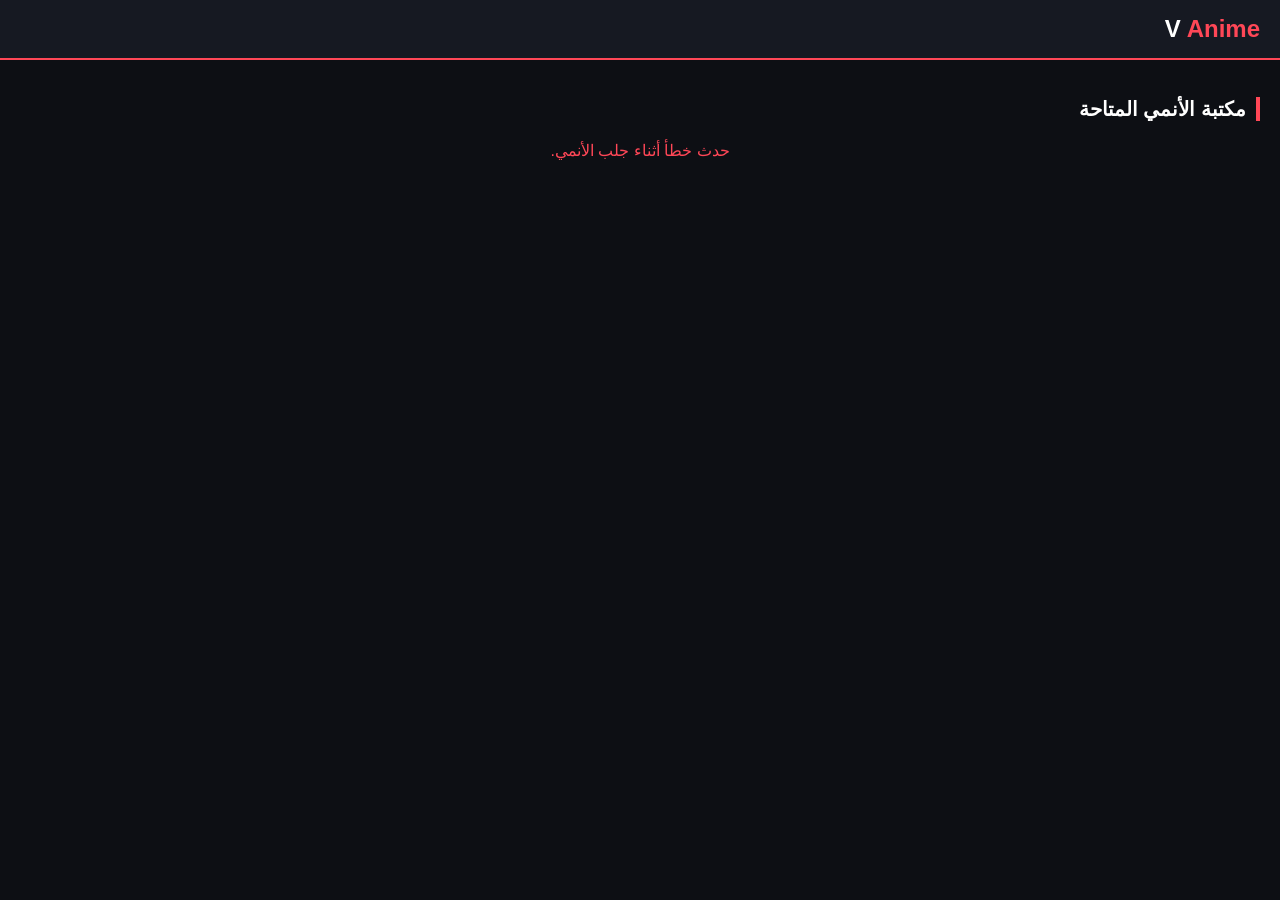
<file: index.html>
<!DOCTYPE html>
<html lang="ar" dir="rtl">
<head>
    <meta charset="UTF-8">
    <meta name="viewport" content="width=device-width, initial-scale=1.0">
    <title>V Scans - موقع مشاهدة الأنمي</title>
    <link rel="stylesheet" href="style.css">
</head>
<body>

    <header class="header">
        <div class="logo">V <span>Anime</span></div>
    </header>

    <main class="container">
        <h2 class="title">مكتبة الأنمي المتاحة</h2>
        <div class="anime-grid" id="animeContainer"></div>
    </main>

    <script src="script.js"></script>
</body>
</html>
</file>
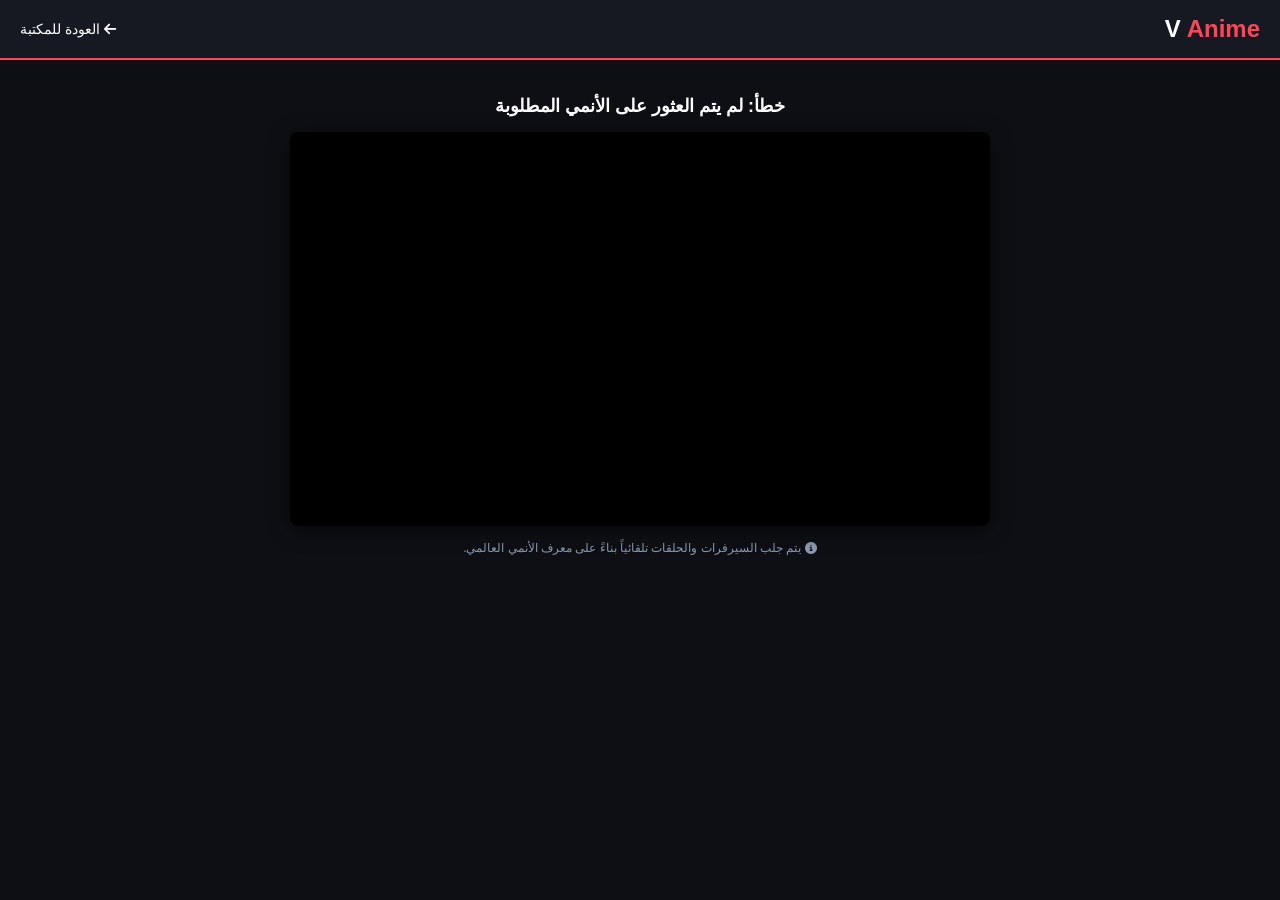
<file: watch.html>
<!DOCTYPE html>
<html lang="ar" dir="rtl">
<head>
    <meta charset="UTF-8">
    <meta name="viewport" content="width=device-width, initial-scale=1.0">
    <title>مشاهدة الأنمي بث مباشر</title>
    <link rel="stylesheet" href="style.css">
    <link rel="stylesheet" href="https://cdnjs.cloudflare.com/ajax/libs/font-awesome/6.4.0/css/all.min.css">
</head>
<body>

    <header class="header" style="display: flex; justify-content: space-between; align-items: center;">
        <div class="logo">V <span>Anime</span></div>
        <a href="index.html" style="color: #fff; text-decoration: none; font-size: 14px;"><i class="fa-solid fa-arrow-left"></i> العودة للمكتبة</a>
    </header>

    <main class="container" style="max-width: 700px; margin: 0 auto; text-align: center;">
        <h2 id="animeMainTitle" style="font-size: 18px; margin-bottom: 15px; color: #fff;">جاري تحميل الأنمي...</h2>
        
        <div class="video-wrapper" style="position: relative; padding-bottom: 56.25%; height: 0; border-radius: 8px; overflow: hidden; background: #000; box-shadow: 0 4px 20px rgba(0,0,0,0.5);">
            <iframe id="animePlayer" src="" style="position: absolute; top: 0; left: 0; width: 100%; height: 100%;" allowfullscreen frameborder="0" scrolling="no"></iframe>
        </div>

        <p style="color: #8a99ad; font-size: 12px; margin-top: 15px;">
            <i class="fa-solid fa-info-circle"></i> يتم جلب السيرفرات والحلقات تلقائياً بناءً على معرف الأنمي العالمي.
        </p>
    </main>

    <script>
        // التقاط البيانات من الرابط تلقائياً
        const urlParams = new URLSearchParams(window.location.search);
        const animeId = urlParams.get('id');
        const animeTitle = urlParams.get('title');

        if (animeId && animeTitle) {
            // عرض اسم الأنمي في العنوان
            document.getElementById('animeMainTitle').innerText = decodeURIComponent(animeTitle);
            
            // ربط المشغل بسيرفر مشغل أنمي مفتوح ومجاني (تلقائي بالـ ID وبدون داتا باز!)
            // نستخدم سيرفر Consumet أو نظام تضمين الأنمي المفتوح الشهير
            document.getElementById('animePlayer').src = `https://vidsrc.to/embed/anime/${animeId}`;
        } else {
            document.getElementById('animeMainTitle').innerText = "خطأ: لم يتم العثور على الأنمي المطلوبة";
        }
    </script>
</body>
</html>
</file>
<file: style.css>
body {
    background-color: #0d0f14;
    color: #ffffff;
    font-family: Arial, sans-serif;
    margin: 0;
    padding: 0;
}
.header {
    background-color: #161922;
    padding: 15px 20px;
    border-bottom: 2px solid #ff4757;
}
.logo {
    font-size: 24px;
    font-weight: bold;
}
.logo span { color: #ff4757; }
.container { padding: 20px; }
.title { margin-bottom: 20px; font-size: 20px; border-right: 4px solid #ff4757; padding-right: 10px; }

/* تقسيم المربعات للأنميات لتناسب شاشة الهاتف */
.anime-grid {
    display: grid;
    grid-template-columns: repeat(auto-fill, minmax(140px, 1fr));
    gap: 15px;
}
.anime-card {
    background-color: #161922;
    border-radius: 8px;
    overflow: hidden;
    text-decoration: none;
    color: white;
    text-align: center;
    border: 1px solid #232733;
}
.anime-card img {
    width: 100%;
    height: 200px;
    object-fit: cover;
}
.anime-card h3 {
    font-size: 13px;
    padding: 8px;
    margin: 0;
}
</file>
